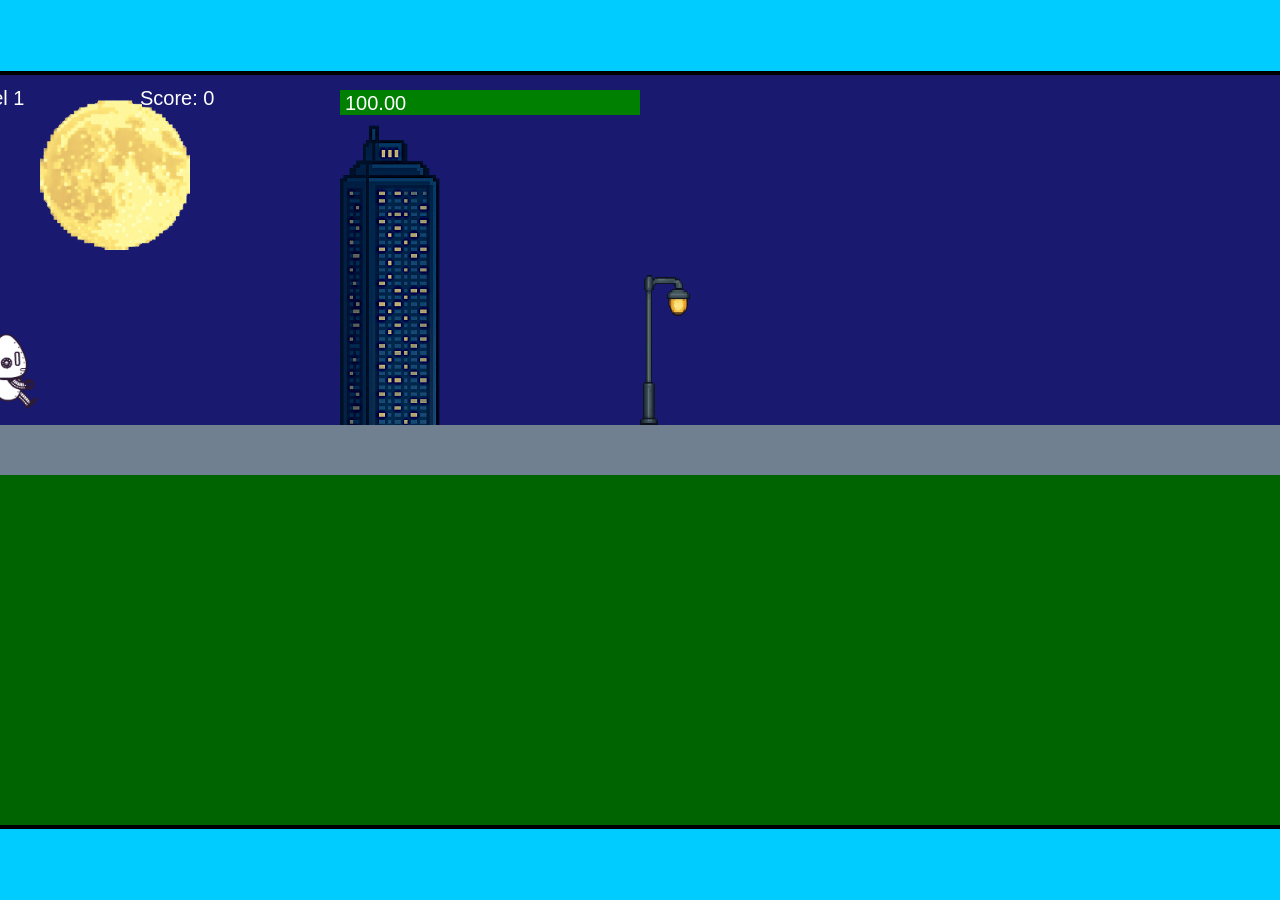
<file: fsd-projects/runtime/index.html>
<!DOCTYPE html>
<html lang="en">
  <head>
    <meta charset="UTF-8" />
    <meta name="viewport" content="width=device-width, initial-scale=1.0" />
    <title>Runtime Neo</title>
    <link rel="stylesheet" href="runtime.css" />
    <script src="https://code.jquery.com/jquery-3.1.0.js"></script>
    <script src="setup.js"></script>
    <script src="levels.js"></script>
    <script src="scenery.js"></script>
    <script src="student.js"></script>
    <script src="main.js"></script>
  </head>
  <body id="body">
    <canvas id="gameCanvas" width="1400" height="750"></canvas>
    <img id="player" src="images/halle.png" />
    <img id="projectile" src="images/projectile.png" />
    <img id="basicPlatform" src="images/interactable/basicPlatform.png" />
    <img id="spikes" src="images/interactable/spikes.png" />
    <img id="bug" src="images/interactable/bug.png" />
    <img id="healthUp" src="images/interactable/healthUp.png" />
    <img id="flag" src="images/interactable/flag.png" />
    <img id="moon" src="images/backgrounds/moon.png" />
    <img id="building" src="images/backgrounds/building.png" />
    <img id="lamp" src="images/backgrounds/lamp.png" />
  </body>
</html>
</file>
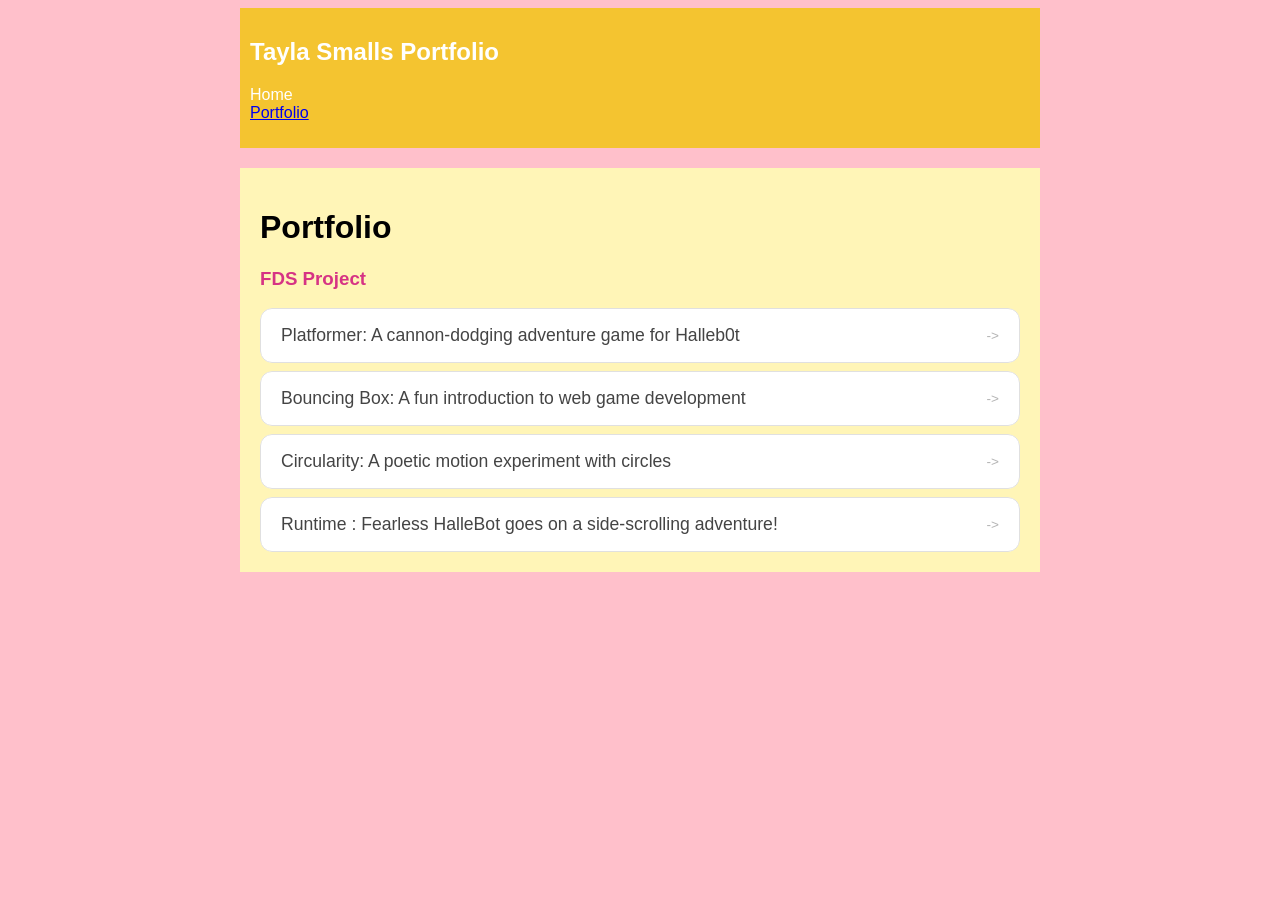
<file: portfolio.html>
<!DOCTYPE html>
<html>
  <head>
    <title>Tayla Smalls Portfolio</title>
    <link rel="stylesheet" href="style.css">
  </head>
  <body>
    <div id="all-contents">
      <nav>
        <h1>Tayla Smalls Portfolio</h1>
        <ul id="nav-ul">
          <li class="nav-li">
            <a href="index.html">Home</a>
          </li>
          <li class="nav-l">
            <a href="portfolio.html">Portfolio</a>
          </li>
        </ul>
      </nav>
      <main>
        <div class="content">
          <h1>Portfolio</h1>
          <h3>FDS Project</h3>
          <ul id="portfolio">
            <li>
  <a href="fsd-projects/platformer/">Platformer: A cannon-dodging adventure game for Halleb0t</a>
</li>
<li>
  <a href="fsd-projects/bouncing-box/">Bouncing Box: A fun introduction to web game development</a>
</li>
<li>
  <a href="fsd-projects/circularity/">Circularity: A poetic motion experiment with circles</a>
</li>
<li>
 <a href="fsd-projects/runtime/">Runtime : Fearless HalleBot goes on a side-scrolling adventure!</a>
</li>
          </ul>

        </div>
      </main>

    </div>
  </body>
</html>
</file>
<file: fsd-projects/runtime/runtime.css>
/* runtime.css */
/* Styles for Runtime Neo auto-runner game */

img {
  display: none;
}

#gameCanvas {
  position: absolute;
  border: 4px solid #000;
  top: 50%;
  left: 50%;
  transform: translate(-50%, -50%);
}

body {
  margin: 0;
  background-color: #00ccff;
  font-family: Arial, sans-serif;
  text-align: center;
  overflow: hidden;
}
</file>
<file: style.css>
body {
background-color: pink;
color: #333333;
font-family: Arial, sans-serif;
}

#all-contents {
max-width: 800px;
margin: auto;
}

nav {
background-color: #f4c430;
margin: 0 auto;
margin-bottom: 20px;
padding: 10px;
}

nav h1 {
color: white;
}

#nav-ul {
list-style-type: none;
padding: 0;
}

.nav-li {
display: inline;
margin-right: 20px;
}

.nav-li a {
color: white;
text-decoration: none;
}

main {
background-color: #fff5b7;
padding: 20px;
}

.sidebar {
float: left;
margin-right: 20px;
}

.sidebar-img {
width: 200px;
border: 5px solid #f4c430;
}

.content {
overflow: hidden;
}

h2 {
color: #d63384;
}

h3 {
color: #d63384;
}

#interests {
margin-top: 20px;
}
/* Portfolio styles */
.content h1 {
  color: black;
}

#portfolio {
  list-style: none;
  margin: 0;
  padding: 0;
  width: 100%;
  display: flex;
  flex-direction: column;
  gap: 8px;
}

#portfolio li {
  border-radius: 12px;
  overflow: hidden;
}

#portfolio a {
  display: flex;
  justify-content: space-between;
  align-items: center;
  text-decoration: none;
  color: #444;
  padding: 16px 20px;
  font-size: 1.1rem;
  font-weight: 500;
  background: #fff;
  border: 1px solid #e0e0e0;
  border-radius: 12px;
  transition: background 0.25s ease, color 0.25s ease, transform 0.25s ease;
}

#portfolio a:hover {
  background: #000;
  color: #fff;
  transform: translateX(4px);
}

#portfolio a::after {
  content: "->";
  font-size: 0.85rem;
  opacity: 0.4;
  transition: opacity 0.25s ease;
  white-space: nowrap;
}

#portfolio a:hover::after {
  opacity: 1;
}
</file>
